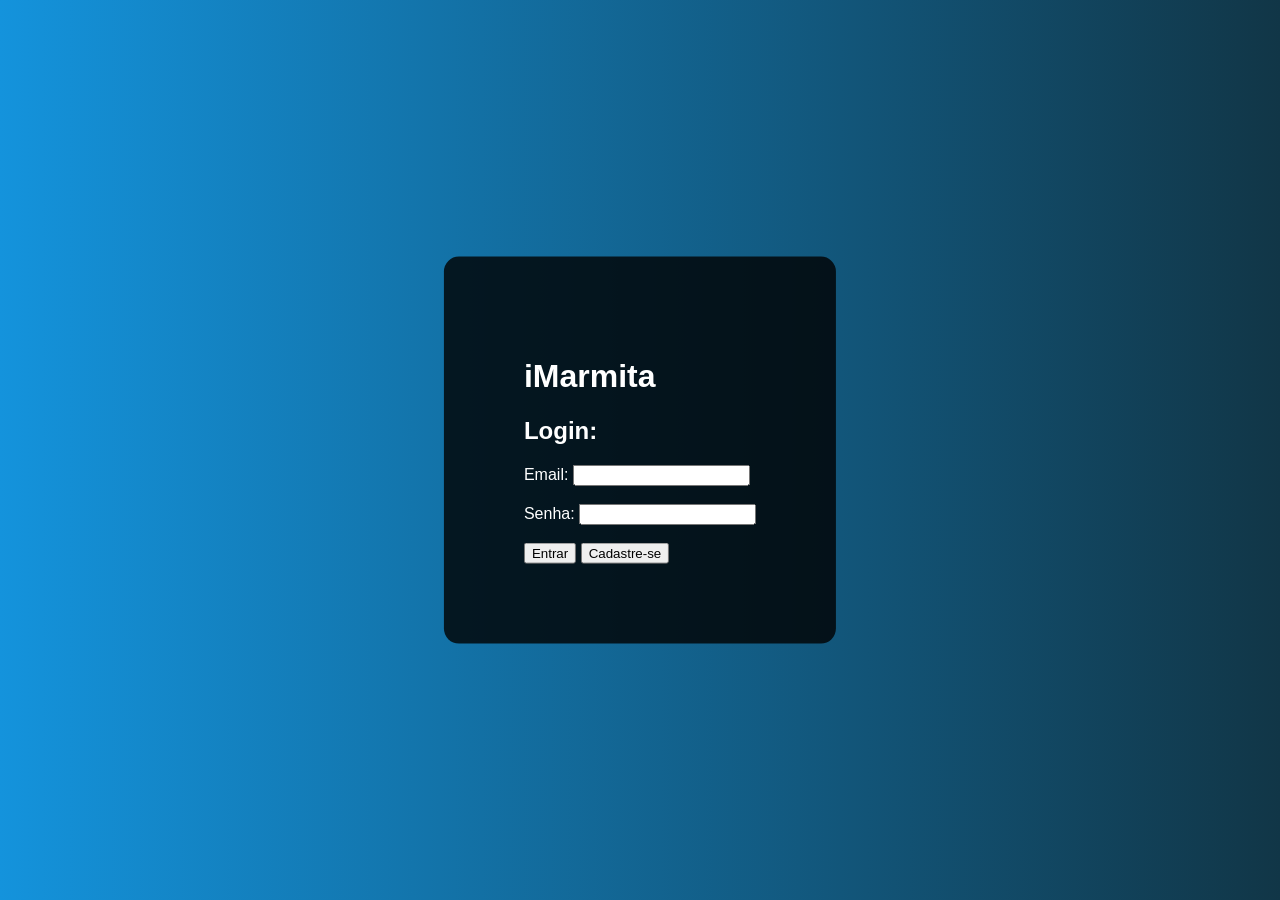
<file: index.html>
<!DOCTYPE html>
<html lang="en">
<head>
    <meta charset="UTF-8">
    <meta http-equiv="X-UA-Compatible" content="IE=edge">
    <meta name="viewport" content="width=device-width, initial-scale=1.0">
    <title>Index</title>
    <meta http-equiv="refresh" content="0; URL='/views/login.html'"/>
</head>
<body>

    <script></script>
</body>
</html>
</file>
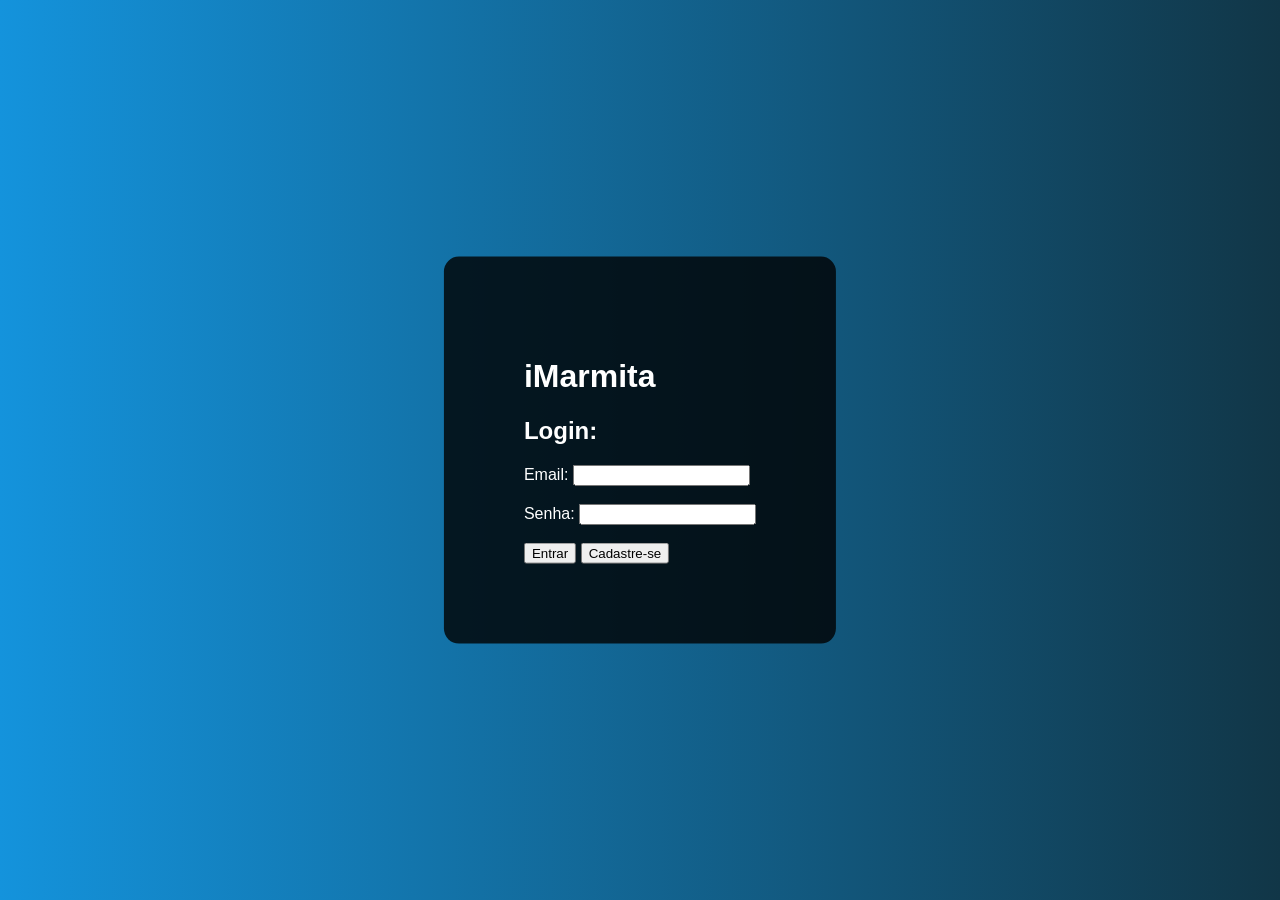
<file: views/login.html>
<!DOCTYPE html>
<html lang="en">
<head>
    <meta charset="UTF-8">
    <meta http-equiv="X-UA-Compatible" content="IE=edge">
    <meta name="viewport" content="width=device-width, initial-scale=1.0">
    <title>Login iMarmita</title>
    <link rel="stylesheet" href="">
    <style>
        body{
            font-family: Arial, Helvetica, sans-serif;
            background-image: linear-gradient(to right, rgb(20, 147, 220), rgb(17, 54, 71) );
            
        }
        .tela-login{
            background-color: rgba(0, 0, 0, 0.8);
            position: absolute;
            top: 50%;
            left: 50%;
            transform: translate(-50%, -50%);
            padding: 80px;
            border-radius: 15px;
            color: white;
        }
        #btnSignUpLnk {
            text-decoration: none;
            color: black;
        }
    </style>
</head>
<body>
    <div class="tela-login">    
        <h1>iMarmita</h1>
        <h2>Login:</h2>
        <div id="message"></div>
        <form>
            Email: <input id="email" type="text" required>
            <br> <br>
            Senha: <input id="password" type="password" required>
            <br> <br>
            

            <button id="btnLogin">Entrar</button>
            <button><a id="btnSignUpLnk" href="/views/signup.html">Cadastre-se</a></button>

    </div>





<script src="js/auth.js"></script>
</body>
</html>
</file>
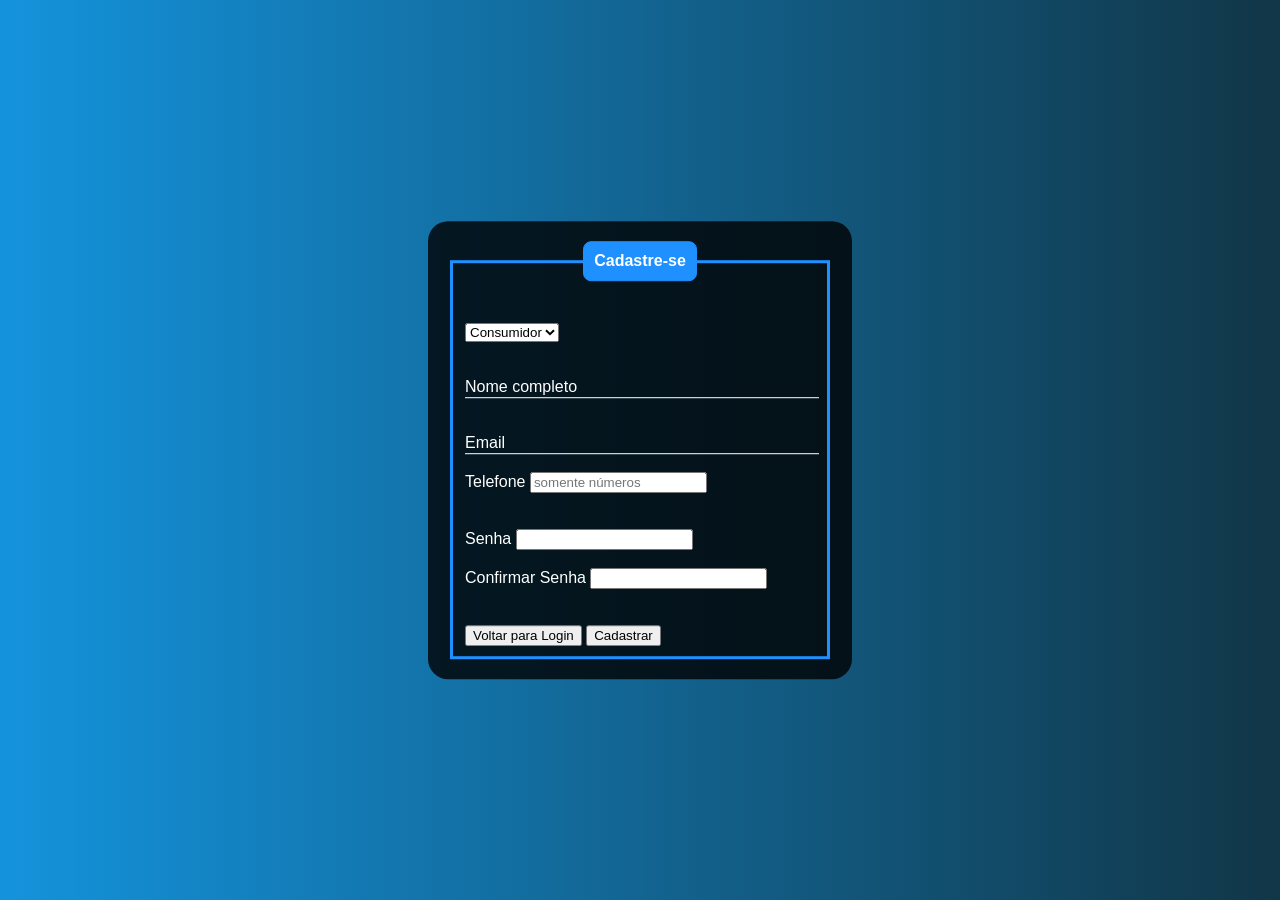
<file: views/signup.html>
<!DOCTYPE html>
<html lang="en">
  <head>
    <meta charset="UTF-8" />
    <meta http-equiv="X-UA-Compatible" content="IE=edge" />
    <meta name="viewport" content="width=device-width, initial-scale=1.0" />
    <link rel="stylesheet" href="css/signUp.css" />
    <title>Cadastro</title>
  </head>
  <body>
    <div class="box">
      <form>
        <fieldset>
          <legend><b>Cadastre-se</b></legend>
          <br /><br />
          <select name="profileType" id="profileType">
            <option value="1">Empresa</option>
            <option value="2" selected>Consumidor</option>
          </select>
          <br /><br /><br />
          <div class="inputBox">
            <input
              type="text"
              name="name"
              id="name"
              class="inputUser"
              required
            />
            <label for="name" class="labelInput">Nome completo</label>
          </div>
          <br /><br />
          <div class="inputBox">
            <input
              type="text"
              name="email"
              id="email"
              class="inputUser"
              required
            />
            <label for="email" class="labelInput">Email</label>
          </div>
          <br />
          <div class="inputBox">
            <label for="phone">Telefone</label>
            <input
              type="tel"
              id="phone"
              name="phone"
              class="input-phone"
              pattern="[0-9]{11}|[0-9]{10}"
              required
              placeholder="somente números"
            />
          </div>
          <br />
          <div class="inputBox" id="dDescription"></div>
          <br />
          <div class="inputBox">
            <label for="password">Senha</label>
            <input
              type="password"
              name="senha1"
              id="password"
              name="password"
              required
            />
            <br />
            <br />
            <label for="password">Confirmar Senha</label>
            <input
              type="password"
              name="senha2"
              id="confirm-password"
              name="password"
              required
            />
          </div>
          <br />
          <br />
          <!-- <button id="btnSignUp"><a href="views\userlist.html">Cadastrar</a></button> -->
          <button id="btnSignIn">
            <a id="btnSignInLnk" href="/views/login.html">Voltar para Login</a>
          </button>
          <button id="btnSignUp">Cadastrar</button>
        </fieldset>
      </form>
    </div>
    <script src="js/auth.js"></script>
  </body>
</html>
</file>
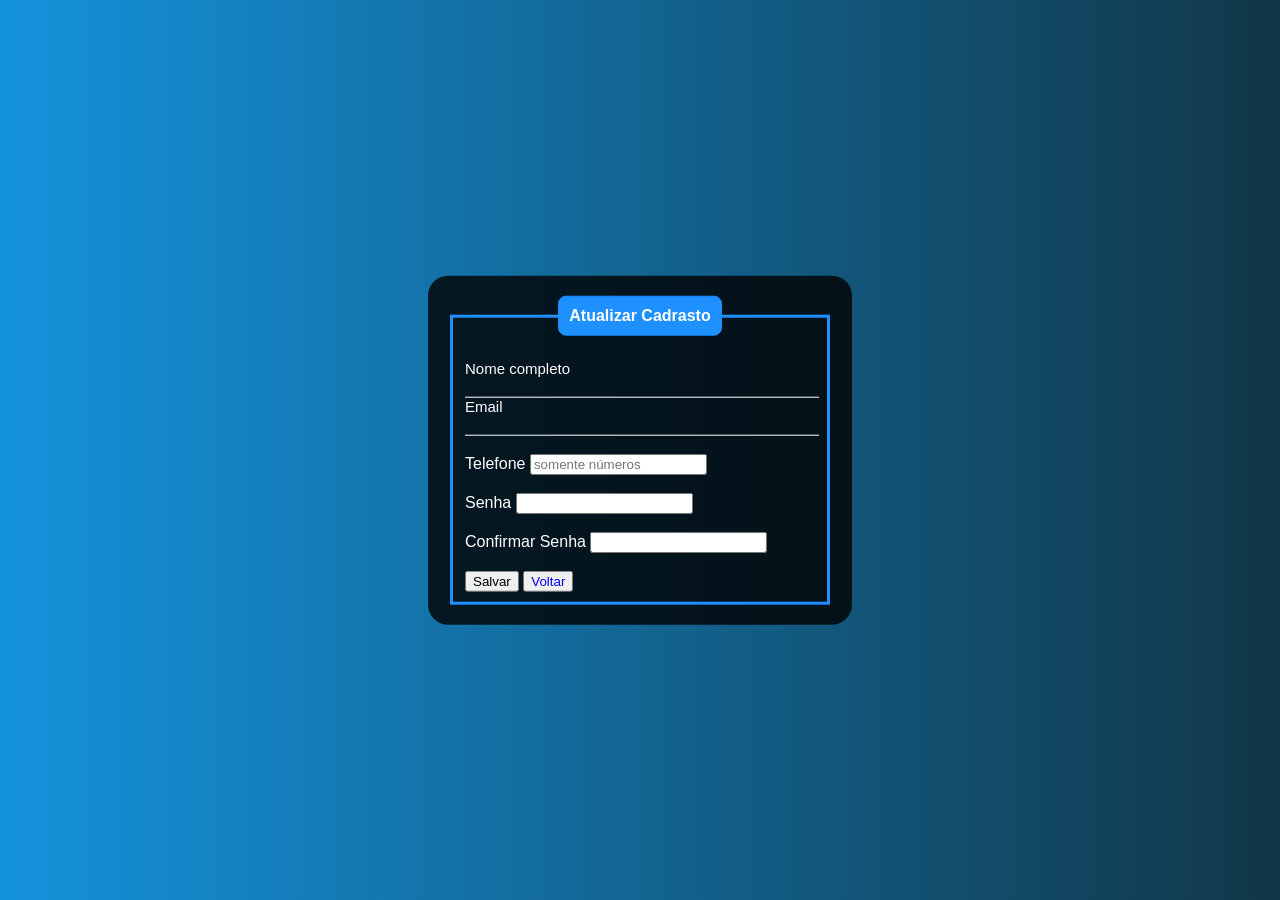
<file: views/updateUser.html>
<!DOCTYPE html>
<html lang="en">
<head>
    <meta charset="UTF-8">
    <meta http-equiv="X-UA-Compatible" content="IE=edge">
    <meta name="viewport" content="width=device-width, initial-scale=1.0">
    <link rel="stylesheet" href="css/updateUser.css">
    <title>Atualizar Cadrasto</title>
</head>
<body>
          <div class="register">
            <form>
            <fieldset>
            <legend><b>Atualizar Cadrasto</b></legend>
            
            <br /><br />
            <div class="inputBin">
                <input
                  type="text"
                  name="name"
                  id="name"
                  class="inputUser"
                  required
                />
                <label for="name" class="entrance ">Nome completo</label>
              </div>
            <br>
           
            <div class="inputBin">
                <input
                  type="text"
                  name="email"
                  id="email"
                  class="inputUser"
                  required
                />
                <label for="email" class="entrance">Email</label>
              </div>
              <br /> 
              <div class="inputBin">
                <label for="phone">Telefone</label>
                <input
                  type="tel"
                  id="phone"
                  name="phone"
                  class="input-phone"
                  pattern="[0-9]{11}|[0-9]{10}"
                  required
                  placeholder="somente números"
                />
              </div>
              
              <div class="inputBox" id="dDescription"></div>
              <br>
              <div class="inputBin">
                <label for="password">Senha</label>
                <input
                  type="password"
                  name="senha1"
                  id="password"
                  name="password"
                  required
                />
                <br />
                <br />
              </div>
              <label for="password">Confirmar Senha</label>
              <input
                type="password"
                name="senha2"
                id="confirm-password"
                name="password"
                required
              />
              <br />
              <br />
              <button id="btnSaveUser">Salvar</button>
              <button id="btnBack"><a href="/views/userlist.html" style="text-decoration: none">Voltar</a></button>
            </form>

           </div>
        </fieldset>
<script src="./js/userUpdate.js"></script>
</body>
</html>
</file>
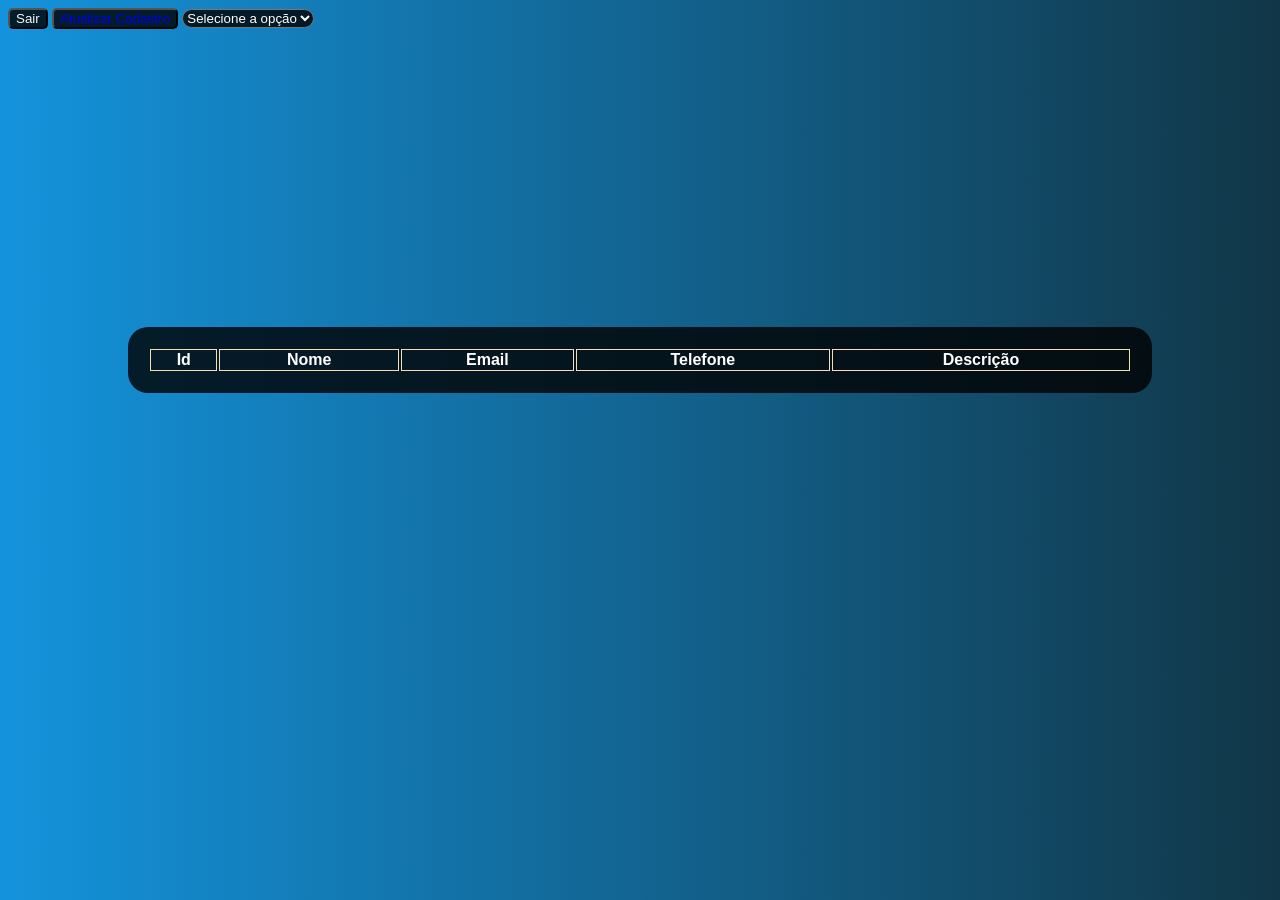
<file: views/userlist.html>
<!DOCTYPE html>
<html lang="en">
  <head>
    <meta charset="UTF-8" />
    <meta http-equiv="X-UA-Compatible" content="IE=edge" />
    <meta name="viewport" content="width=device-width, initial-scale=1.0" />
    <link rel="stylesheet" href="css/userlist.css" />
    <title>Lista de Usuário</title>
  </head>
  <body>
    <button class="btnNavBar">
      <a id="btnSignOutLnk" style="text-decoration: none">Sair</a>
    </button>
    <button class="btnNavBar"><a href="/views/updateUser.html" style="text-decoration: none">Atualizar Cadastro</a></button>

    <select name="filter" id="profileType">
      <option value="-1" selected>Selecione a opção</option>
      <option value="0">Todos</option>
      <option value="1">Empresa</option>
      <option value="2">Usuário</option>
      <option value="3">Administrador</option>
    </select>

    <table id="tbUsers" class="table table-striped">
      <thead class="thead-dark">
        <th scope="col">Id</th>
        <th scope="col">Nome</th>
        <th scope="col">Email</th>
        <th scope="col">Telefone</th>
        <th scope="col">Descrição</th>
      </thead>
      <tbody id="bodyTblUsers"></tbody>
    </table>
    <p id="tblMessage"></p>
    <script src="/views/js/index.js"></script>
    <script src="/views/js/user.js"></script>
  </body>
</html>
</file>
<file: views/css/signUp.css>
body {
  font-family: Arial, Helvetica, sans-serif;
  background-image: linear-gradient(
    to right,
    rgb(20, 147, 220),
    rgb(17, 54, 71)
  );
}
#btnSignInLnk {
  text-decoration: none;
  color: black;
}
.box {
  color: white;
  position: absolute;
  top: 50%;
  left: 50%;
  transform: translate(-50%, -50%);
  background-color: rgba(0, 0, 0, 0.8);
  padding: 20px;
  border-radius: 20px;
  width: 30%;
}
fieldset {
  border: 3px solid dodgerblue;
}
legend {
  border: 1px solid dodgerblue;
  padding: 10px;
  text-align: center;
  background-color: dodgerblue;
  border-radius: 8px;
  color: white;
}
.inputBox {
  position: relative;
}
.inputUser {
  background: none;
  border: none;
  border-bottom: 1px solid white;
  outline: none;
  color: white;
  font-size: 15px;
  width: 100%;
  letter-spacing: 2px;
}
.labelInput {
  position: absolute;
  top: 0px;
  left: 0px;
  pointer-events: none;
  transition: 0.5s;
}
.inputUser:focus ~ .labelInput,
.inputUser:valid ~ .labelInput {
  top: -20px;
  font-size: 12px;
}
</file>
<file: views/css/updateUser.css>
body {
    font-family: Arial, Helvetica, sans-serif;
    background-image: linear-gradient(
      to right,
      rgb(20, 147, 220),
      rgb(17, 54, 71)
    );
  }
  fieldset {
    border: 3px solid dodgerblue;
  }
  legend {
    border: 1px solid dodgerblue;
    padding: 10px;
    text-align: center;
    background-color: dodgerblue;
    border-radius: 8px;
    color: white;
  }
  .register{
    color: white;
    position: absolute;
    top: 50%;
    left: 50%;
    transform: translate(-50%, -50%);
    background-color: rgba(0, 0, 0, 0.8);
    padding: 20px;
    border-radius: 20px;
    width: 30%;
  }
  .inputBin {
    position: relative;
  }
  .inputUser {
    background: none;
    border: none;
    border-bottom: 1px solid white;
    outline: none;
    color: white;
    font-size: 15px;
    width: 100%;
    letter-spacing: 2px;
  }
.entrance{
  position: absolute;
  top: -18px;
  left: 0px;
  font-size: 15px;
  pointer-events: none;
  transition: 0.5s;
}
/* .inputUser:focus ~ .entrance{
  top: -20px;
  font-size: 12px;
} */
</file>
<file: views/css/userlist.css>
body{
    font-family: Arial, Helvetica, sans-serif;
    color: white;
  background-image: linear-gradient(
    to right,
    rgb(20, 147, 220),
    rgb(17, 54, 71)

  );
}
#tbUsers{
    position: absolute;
    top: 40%;
    left: 50%;
    transform: translate(-50%, -50%);
    background-color: rgba(0, 0, 0, 0.8);
    padding: 20px;
    border-radius: 20px;
    width: 80%;
}

#profileType{
    border-radius: 20px;
    background-color: rgba(0, 0, 0, 0.8);
    color: white;
}

#btnSignOutLnk{
  text-decoration:none;
  color: whitesmoke;
}

.btnNavBar{
    border-radius: 5px;
    background-color: rgba(0, 0, 0, 0.8);
    color: white;
}
#table, th, td{
  border: 1px solid wheat;
}
#table, td{
  text-align: center;
  vertical-align: middle;
}
</file>
